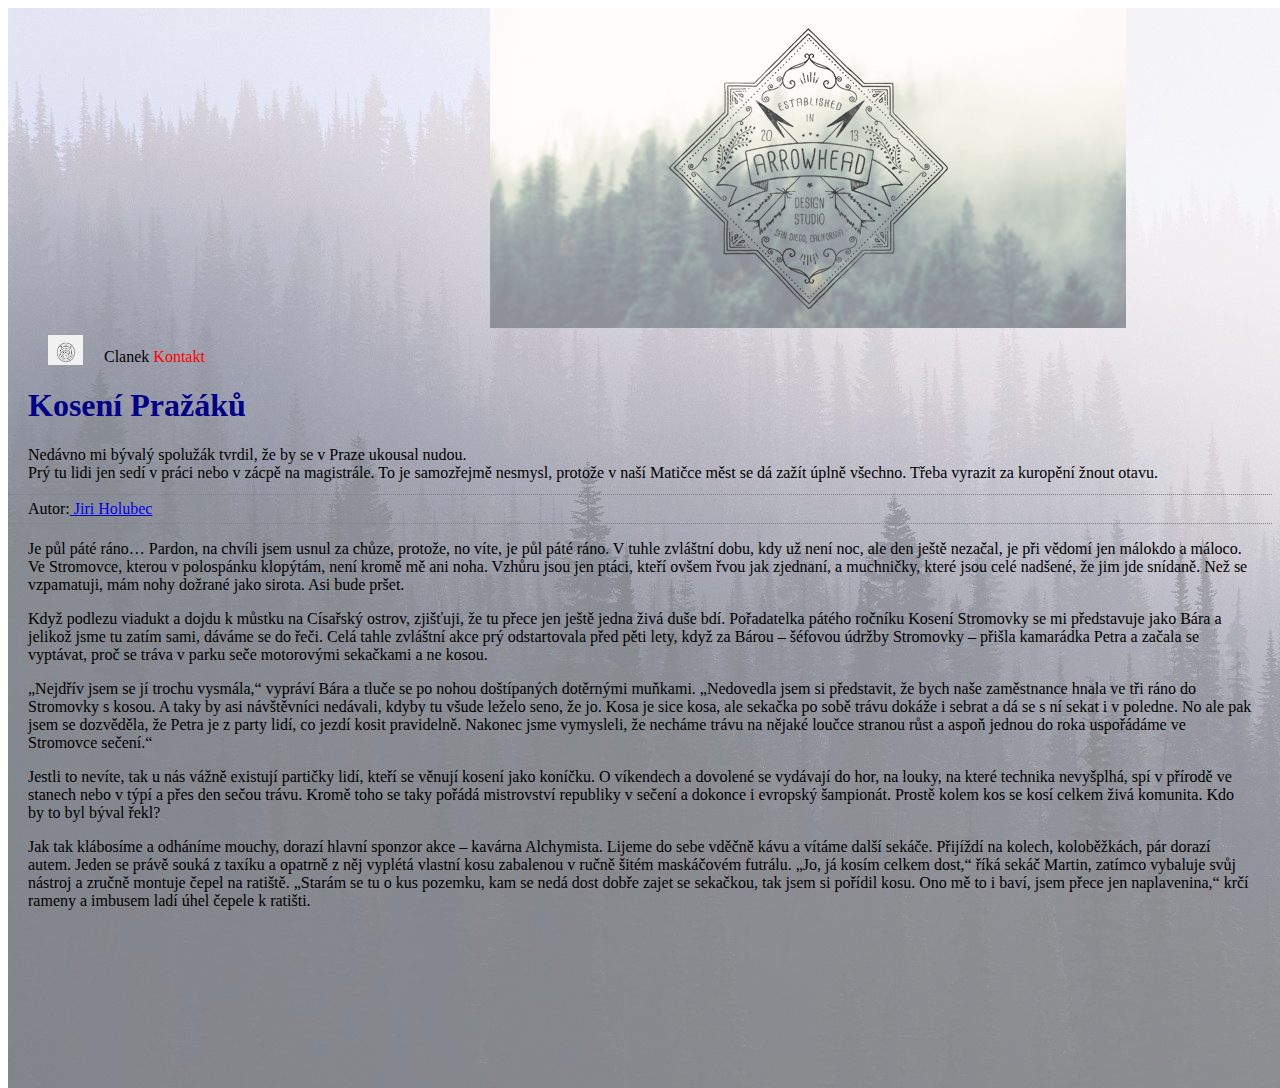
<file: index.html>
<!DOCTYPE html>
<html lang="cs">
<head>
    <meta charset="UTF-8">
    <title>Kosení Pražáků</title>
    <link rel="stylesheet"
          type="text/css"
          href="css/style.css">
</head>
<body>
<div class="background"></div>
<div class="logo">
    <img src="images/big logo.png" height="320" width="636"/>
</div>
   <div class="about">
    <ul>
        <li>Clanek</li>
        <li>
            <a href="kontakt.html">Kontakt</a>
        </li>

    </ul>
   </div>

    <h1>Kosení Pražáků</h1>
<div class="clanek">
    Nedávno mi bývalý spolužák tvrdil, že by se v Praze ukousal nudou.<br> Prý tu lidi jen sedí v práci nebo v zácpě na magistrále. To je samozřejmě nesmysl, protože v naší Matičce měst se dá zažít úplně všechno. Třeba vyrazit za kuropění žnout otavu.
</div>
    <div class="social">

        Autor:<a href="http://cilichili.cz/autor/jiri-holubec/" title="Odkay na autora" target="_blank"> Jiri Holubec </a>

    </div>
<div class="clanek">
    <p>
        Je půl páté ráno… Pardon, na chvíli jsem usnul za chůze, protože, no víte, je půl páté ráno. V tuhle zvláštní dobu, kdy už není noc, ale den ještě nezačal, je při vědomí jen málokdo a máloco. Ve Stromovce, kterou v polospánku klopýtám, není kromě mě ani noha. Vzhůru jsou jen ptáci, kteří ovšem řvou jak zjednaní, a muchničky, které jsou celé nadšené, že jim jde snídaně. Než se vzpamatuji, mám nohy dožrané jako sirota. Asi bude pršet.
    </p>
</div>
<div class="clanek">
    <p>
        Když podlezu viadukt a dojdu k můstku na Císařský ostrov, zjišťuji, že tu přece jen ještě jedna živá duše bdí. Pořadatelka pátého ročníku Kosení Stromovky se mi představuje jako Bára a jelikož jsme tu zatím sami, dáváme se do řeči. Celá tahle zvláštní akce prý odstartovala před pěti lety, když za Bárou – šéfovou údržby Stromovky – přišla kamarádka Petra a začala se vyptávat, proč se tráva v parku seče motorovými sekačkami a ne kosou.
    </p>
    <p>„Nejdřív jsem se jí trochu vysmála,“ vypráví Bára a tluče se po nohou doštípaných dotěrnými muňkami. „Nedovedla jsem si představit, že bych naše zaměstnance hnala ve tři ráno do Stromovky s kosou. A taky by asi návštěvníci nedávali, kdyby tu všude leželo seno, že jo. Kosa je sice kosa, ale sekačka po sobě trávu dokáže i sebrat a dá se s ní sekat i v poledne. No ale pak jsem se dozvěděla, že Petra je z party lidí, co jezdí kosit pravidelně. Nakonec jsme vymysleli, že necháme trávu na nějaké loučce stranou růst a aspoň jednou do roka uspořádáme ve Stromovce sečení.“
    </p>
</div>

<div class="clanek">
    <p>Jestli to nevíte, tak u nás vážně existují partičky lidí, kteří se věnují kosení jako koníčku. O víkendech a dovolené se vydávají do hor, na louky, na které technika nevyšplhá, spí v přírodě ve stanech nebo v týpí a přes den sečou trávu. Kromě toho se taky pořádá mistrovství republiky v sečení a dokonce i evropský šampionát. Prostě kolem kos se kosí celkem živá komunita. Kdo by to byl býval řekl? </p>
    <p>Jak tak klábosíme a odháníme mouchy, dorazí hlavní sponzor akce – kavárna Alchymista. Lijeme do sebe vděčně kávu a vítáme další sekáče. Přijíždí na kolech, koloběžkách, pár dorazí autem. Jeden se právě souká z taxíku a opatrně z něj vyplétá vlastní kosu zabalenou v ručně šitém maskáčovém futrálu. „Jo, já kosím celkem dost,“ říká sekáč Martin, zatímco vybaluje svůj nástroj a zručně montuje čepel na ratiště. „Starám se tu o kus pozemku, kam se nedá dost dobře zajet se sekačkou, tak jsem si pořídil kosu. Ono mě to i baví, jsem přece jen naplavenina,“ krčí rameny a imbusem ladí úhel čepele k ratišti.  </p>
</div>

</body>
</html>
</file>
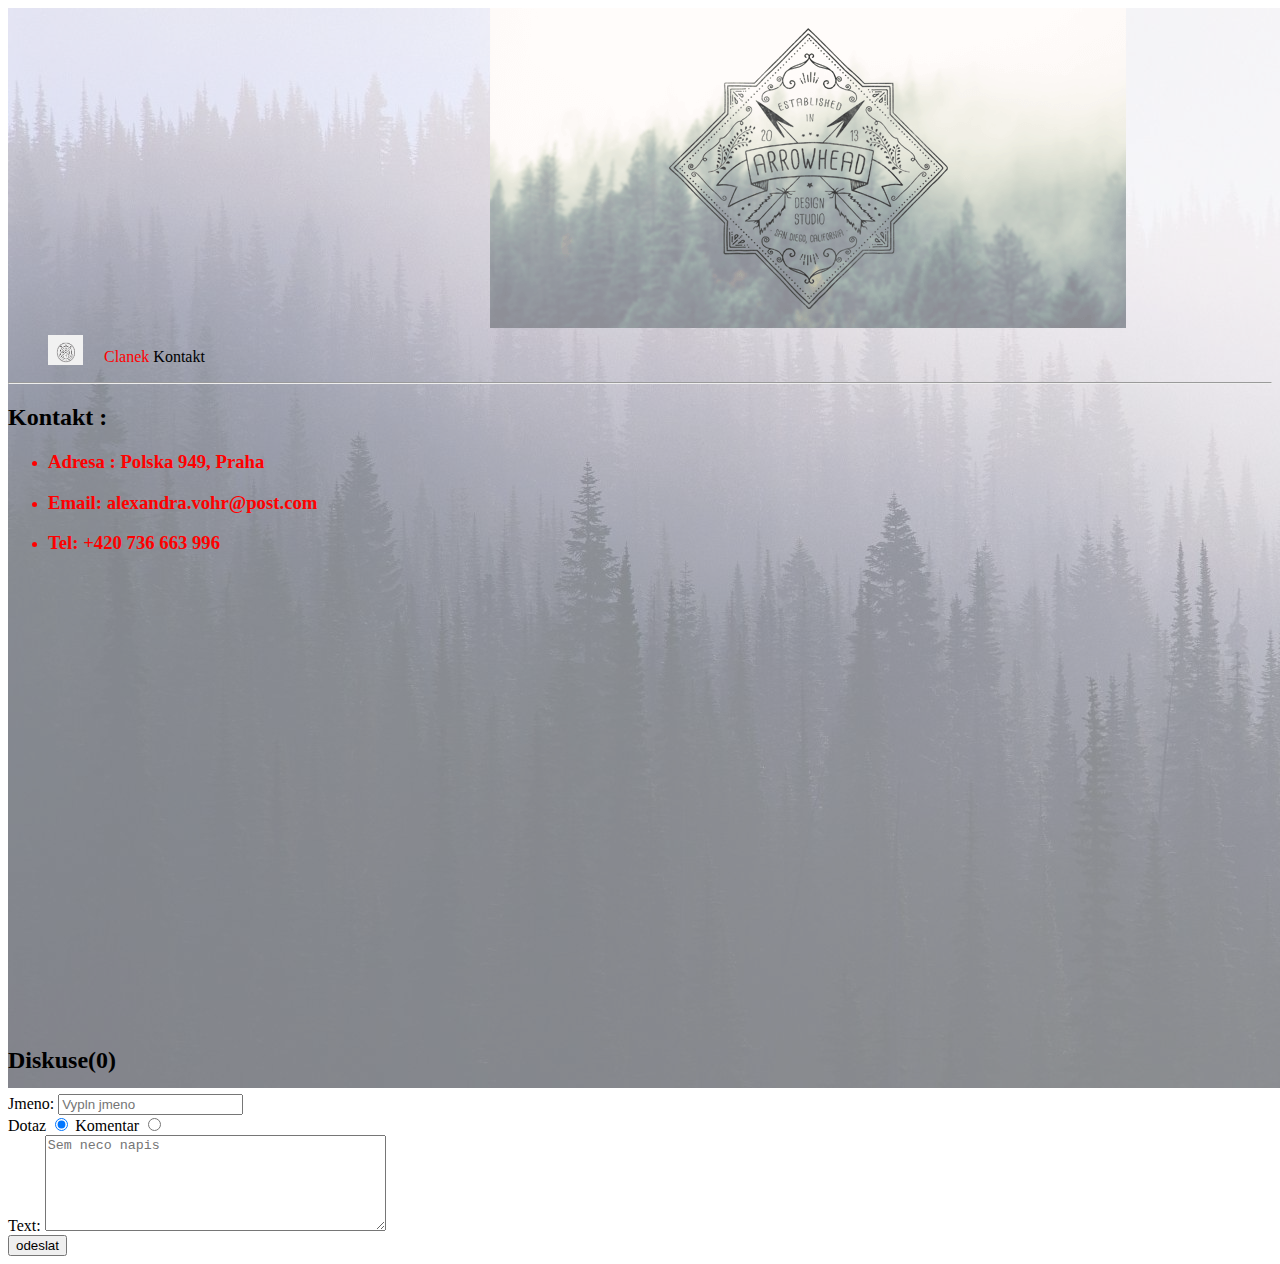
<file: kontakt.html>
<!DOCTYPE html>
<html lang="cs">
<head>
    <meta charset="UTF-8">
    <title>Kontakt</title>
    <link rel="stylesheet"
          type="text/css"
          href="css/style.css">
</head>
<body>
<div class="background"></div>
<div class="logo">
    <img src="images/big logo.png" height="320" width="636"/>
</div>

<div class="about">
<ul>
    <li>
        <a href="index.html">Clanek</a>
    </li>
    <li>Kontakt</li>

</ul>
</div>
<hr>


<h2>Kontakt :</h2>
<div class="pages">
    <ul>
        <li><h3> Adresa : Polska 949, Praha </h3></li>
        <li><h3>Email: alexandra.vohr@post.com </h3></li>
        <li><h3>Tel: +420 736 663 996 </h3></li>
    </ul>
</div>
<div>
    <iframe src="https://www.google.com/maps/embed?pb=!1m18!1m12!1m3!1d2560.4194829191133!2d14.441142715717941!3d50.07843257942574!2m3!1f0!2f0!3f0!3m2!1i1024!2i768!4f13.1!3m3!1m2!1s0x470b949ad05d5171%3A0x5b1b0d9067944c4d!2sPolsk%C3%A1%2C+120+00+Praha+2!5e0!3m2!1sen!2scz!4v1532354248081" width="600" height="450" frameborder="0" style="border:0" allowfullscreen></iframe>
</div>
<div>
    <h2>Diskuse<span class="pocitadlo">(0)</span></h2>
    <div style="display: none" id='dekujem'>dekujeme za zpravu </div>
    <form id="formular">
    <div>
        <label for="jmeno">Jmeno:</label>
        <input name="jmeno"
               id="jmeno"
        placeholder="Vypln jmeno"
    </div>
    <div>
        <label>Dotaz
            <input type="radio" name="type" checked>
        </label>
        <label>Komentar
            <input type="radio" name="typ">
        </label>
    </div>
    <div>
        <label for="text">Text:</label>
        <textarea
            id="text"
            placeholder="Sem neco napis"
            rows="6"
            cols="40"></textarea>
    </div> <div> <input type="submit" value="odeslat" onclick="return odeslani()">
    </div>
    </form>
</div>
<div id="komentare"></div>
<script type="application/javascript">
 i=0;
 function odeslani() {

     jmeno = document.getElementById(`jmeno`).value;
     text = document.getElementById(`text`).value;
     pocitadlo=document.getElementsByClassName('pocitadlo')[0];
     komentare=document.getElementById('komentare');

     komentar = '<div><b>' + jmeno + '</b>'
         + text + '</div>';

     komentare = document.getElementById('komentare');
     komentare.innerHTML = komentare.innerHTML + komentar;
     pocitadlo.innerHTML = '<i>(' + (++i) + ')</i>';

     document.getElementById("dekujem").style.display="block";
   // alert(0);
     return false;
 }
</script>

</body>
</html>
</file>
<file: css/style.css>
.background{
    background-size: 100% 100%;
    background-image:url("../images/background.jpg");
    height: 1080px;
    width: 1920px;
    position: absolute;
    z-index: -999999;
    opacity: 0.5
}

h1 {
    color:darkblue;
    padding-left: 20px;
}
div.social {
    border-top: 1px dotted gray ;
    border-bottom: 1px dotted gray;
    padding: 5px;
    margin: 12px 0 0 0;
    text-decoration: none;
    padding-left: 20px;
}

div.social:hover{
text-decoration: underline;

}
div.clanek{
    font-family: "Bookman Old Style";
    font-size: medium;
    font-variant: historical-forms;
    padding-right: 20px;
    padding-left: 20px;
}

div.pages{
    color: red;
}

div.about ul li,
div.about ul li a{
    display: inline;
    size: 50px 62px;

}

div.about ul li a{
    color: red;
    text-decoration: none;
}

div.about ul li a:hover {
    text-decoration: underline;
}

div.about ul li:first-child  {
    background: url(../images/logo.jpg) no-repeat;
    background-size: 35px 35px;
    padding-top: 13px;
    padding-left: 56px;
}

div.logo{
    margin: 0 auto;
    display: block;
    max-width: 300px;
}
</file>
